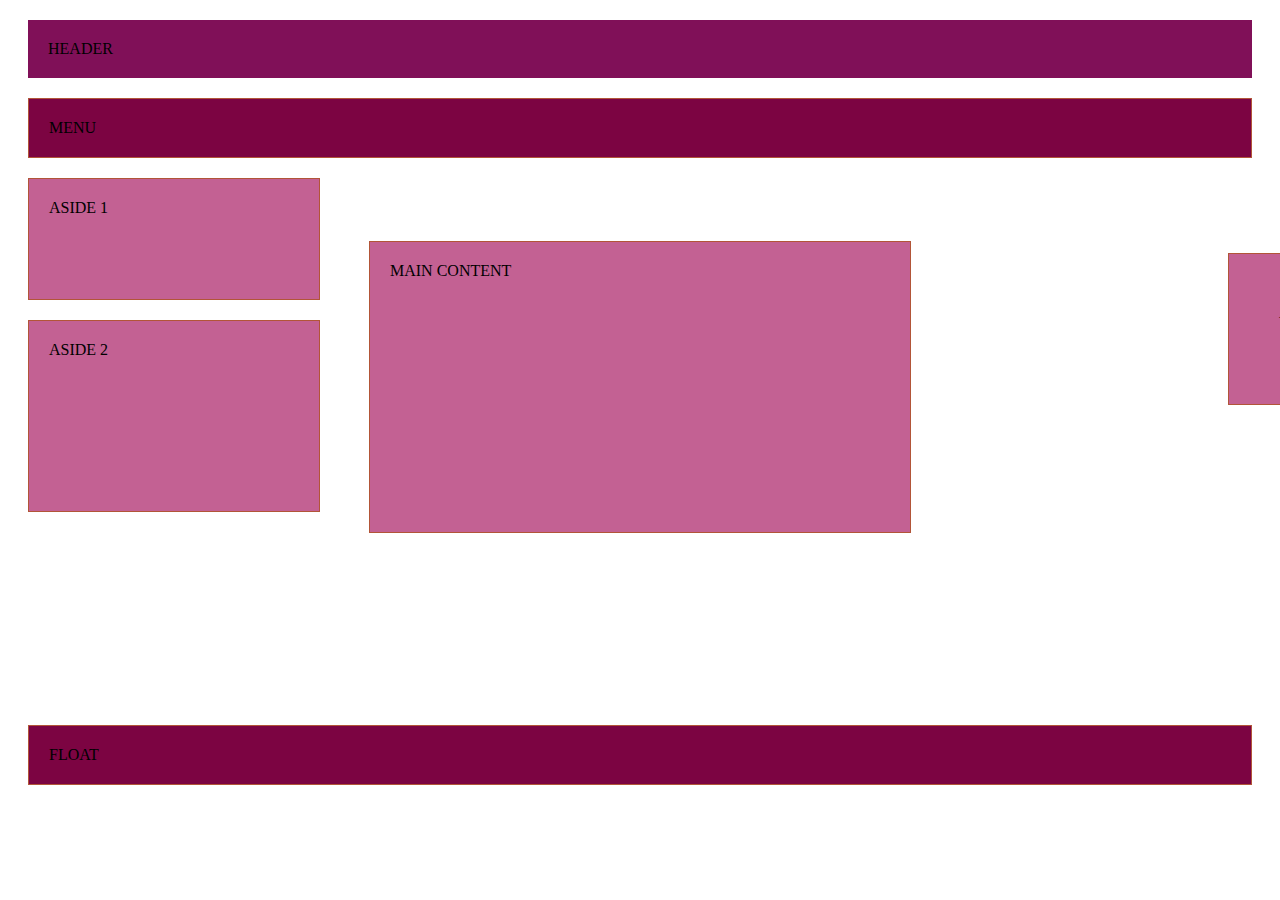
<file: ДЗ/ДЗ - Задание _3/index.html>
<!DOCTYPE html>
<html lang="en">
<head>
    <meta charset="UTF-8">
    <meta http-equiv="X-UA-Compatible" content="IE=edge">
    <meta name="viewport" content="width=device-width, initial-scale=1.0">
    <title>Задание 3</title>
    <link rel="stylesheet" href="css/main.css"/>
</head>
<section>
    <div class="layer1">HEADER</div>
    <div class="layer2">MENU</div>
    <div class="layer4">ASIDE 1</div>
    <div class="layer5">ASIDE 2</div>
   
    <div class="layer6">MAIN CONTENT</div>
   
   
    <div class="layer7">ASIDE 3</div>
        
    
    <div class="layer3">FLOAT</div>





    

</body>
</html>
</file>
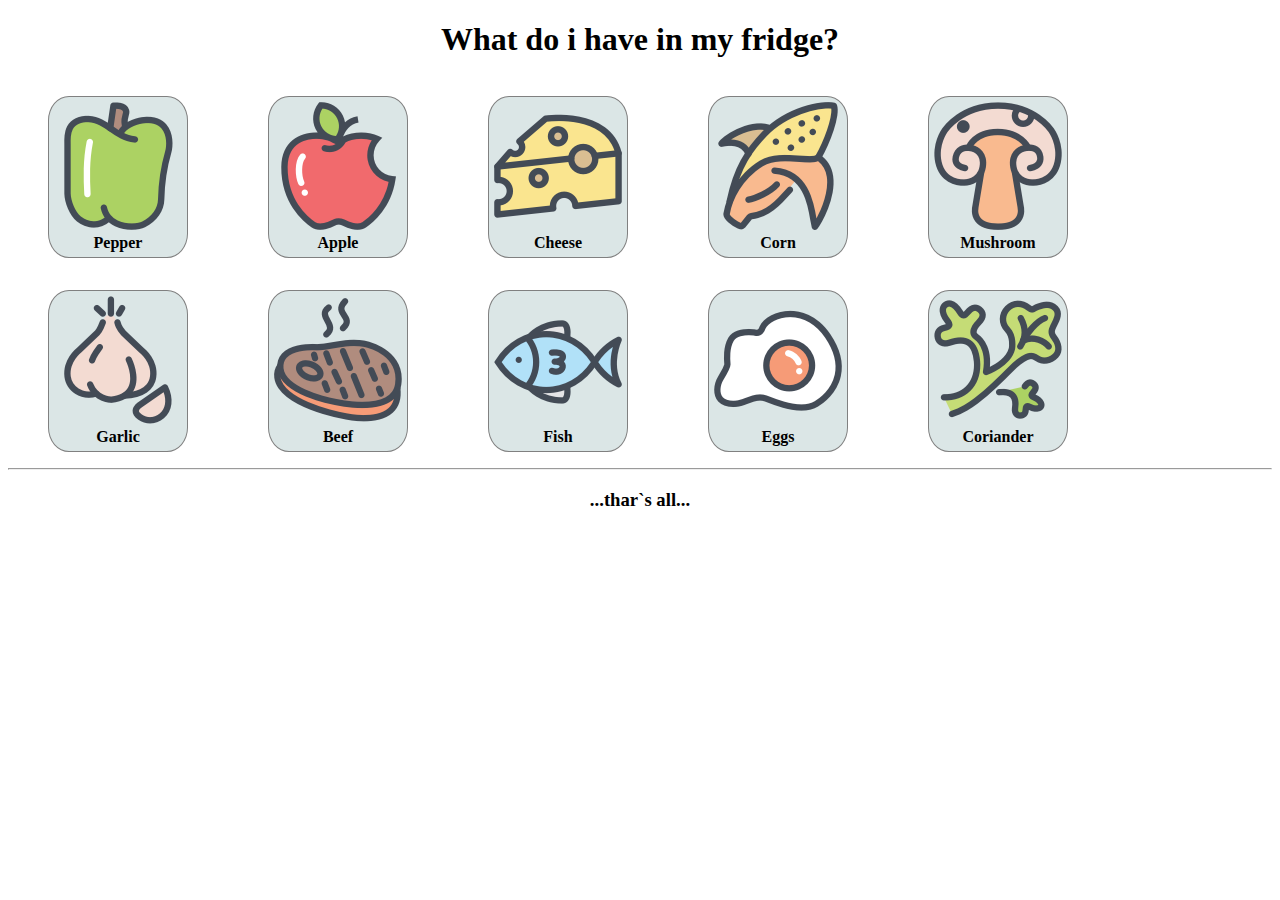
<file: ДЗ/ДЗ - Задание_1/index.html>
<!DOCTYPE html>
<html lang="en">
<head>
    <meta charset="UTF-8">
    <meta http-equiv="X-UA-Compatible" content="IE=edge">
    <meta name="viewport" content="width=device-width, initial-scale=1.0">
    <title>Продукт</title>
    <link rel= "stylesheet" href="css/main.css"
</head>
<body>
    <div class="wpapper">
        <h1>What do i have in my fridge?</h1>
    <main>
        <figure>
            <img src="images/Pepper.png" alt="#"/>
        <figcaption><b>Pepper</b></figcaption>
        </figure>
        <figure>
            <img src="images/Apple.png" alt="#"/>
            <figcaption><b>Apple</b></figcaption>
        </figure>
        <figure>
            <img src="images/Cheese.png" alt="#"/>
        <figcaption><b>Cheese</b></figcaption>
        </figure>
        <figure>
            <img src="images/Corn.png" alt="#"/>
        <figcaption><b>Corn</b></figcaption>
        </figure>
        <figure>
            <img src="images/Mushroom.png" alt="#"/>
        <figcaption><b>Mushroom</b></figcaption>
        </figure>
        <figure>
            <img src="images/Garlic.png" alt="#"/>
        <figcaption><b>Garlic</b></figcaption>
        </figure>
        <figure>
            <img src="images/Beef.png" alt="#"/>
        <figcaption><b>Beef</b></figcaption>
        </figure>
        <figure>
            <img src="images/Fish.png" alt="#"/>
        <figcaption><b>Fish</b></figcaption>
        </figure>
        <figure>
            <img src="images/Eggs.png" alt="#"/>
        <figcaption><b>Eggs</b></figcaption>
        </figure>
        <span>
        <figure>
            <img src="images/Coriander.png" alt="#"/>
        <figcaption><b>Coriander</b></figcaption>
        </figure>
        </span>
    </main>
</div>
    <hr>
        <h3>...thar`s all...</h3>
</hr>

</body>
</html>
</file>
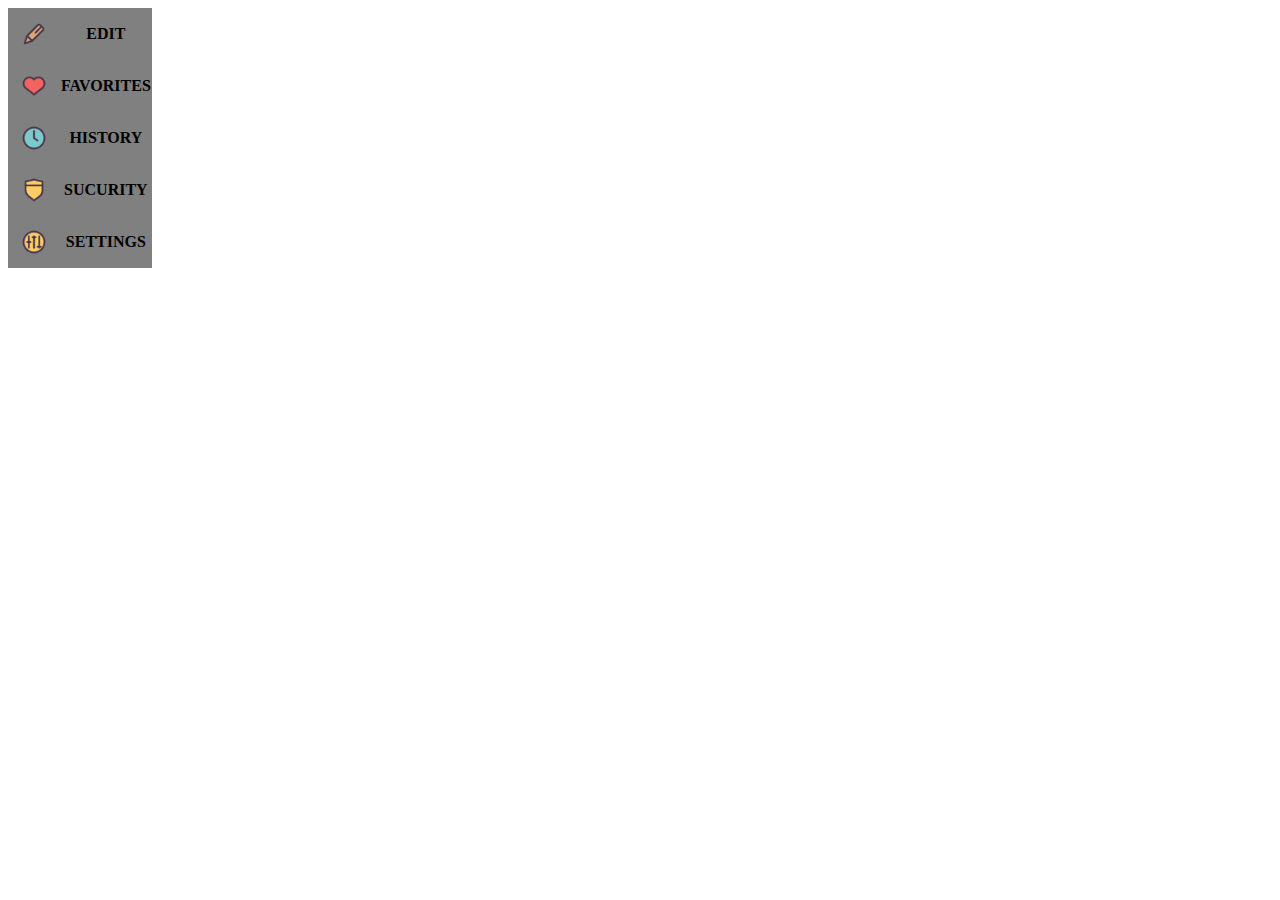
<file: ДЗ/ДЗ - Задание_2/index.html>
<!DOCTYPE html>
<html lang="en">
<head>
    <meta charset="UTF-8">
    <meta http-equiv="X-UA-Compatible" content="IE=edge">
    <meta name="viewport" content="width=device-width, initial-scale=1.0">
    <title>Задание 2</title>
    <link rel="stylesheet" href="css/stail.css"/>
</head>
<body>
    <nav>
        <div>
            <table>
                <tr>
            <th><img src="images/edit.png" alt=""/></th>
            <th>EDIT</th>
                </tr>
                <tr>
            <th><img src="images/favorites.png" alt=""/></th>
            <th>FAVORITES</th>
                </tr>
                <tr>
            <th><img src="images/history.png" alt=""/></th>
            <th>HISTORY</th>
                </tr>
                <tr>
            <th><img src="images/security.png" alt=""/></th>
            <th>SUCURITY</th>
                </tr>
                <tr>
            <th><img src="images/settings.png" alt=""/></th>
            <th>SETTINGS</th>
                </tr>
            </table>
        </div>
    </nav>

</body>
</html>
</file>
<file: ДЗ/ДЗ - Задание _3/css/main.css>
.layer1 {
    background: white
    border: 1px solid white;
    padding: 20px;
    margin: 20px;
    background-color:rgb(128, 16, 88)
    }
.layer2 {
    background: #F2EFE6;
    border: 1px solid #B25538;
    padding: 20px;
    margin: 20px;
    background-color:rgb(124, 4, 66)
    }
.layer3 {
    background: #F2EFE6;
    border: 1px solid #B25538;
    padding: 20px;
    margin: 20px;
    background-color:rgb(124, 4, 66)
}
.layer4 {
    width: 250px;
    height: 80px;
    background: #F2EFE6;
    border: 1px solid #B25538;
    padding: 20px;
    margin: 20px;
    background-color:rgb(195, 97, 147)
    }
.layer5 {
    width: 250px;
    height: 150px;
    background: #F2EFE6;
    border: 1px solid #B25538;
    padding: 20px;
    margin: 20px;
    background-color:rgb(195, 97, 147)
    
    }
.layer6 {
    width: 500px;
    height: 250px;
    
    border: 1px solid #B25538;
    padding: 20px;
    margin: 20px;
    display: block;
    margin-left: auto;
    margin-right: auto;
    margin-top: -23%; 
    background-color:rgb(195, 97, 147)
    }
.layer7 {
    width: 140px;
    height: 50px;
    border: 1px solid #B25538;
    padding: 50px;
    margin: 20px;
    display: block;
    background-color:rgb(195, 97, 147);
    position: relative;
    top: -300px;
    left: 1200px;
    
    }
    
    .section1 {width: 140px;
        height: 50px;
        border: 1px solid #B25538;
        padding: 20px;
        margin: 20px;
        display: block;
        background-color:rgb(195, 97, 147);
    }
</file>
<file: ДЗ/ДЗ - Задание_1/css/main.css>
h1 {
    text-align: center;
}
figure{
    border: gray thin solid;
    margin: 5;
    padding: 5px;
    width: 8em;
    height: inherit;
    border-radius: 15%;
    float: left;
    background-color: rgb(219, 230,230);
    }
hr {
    clear: left;
}
figcaption{
    text-align: center;
}
h3{
    clear: left; text-align: center;
}
</file>
<file: ДЗ/ДЗ - Задание_2/css/stail.css>
div {
    background-color:gray;
    width: min-content;
}
img {
    width: 50px;
    height: 50px;
    float: left;
}
tr:hover {
    background-color:rgb(70, 68, 68)
}
table {
    width: max-content;
    border-collapse:collapse;
}
tr {
    height: max-content;
    align: center;
    vertical-align: middle;
    padding-top: 10px;
    padding-right: 10px;
}
</file>
